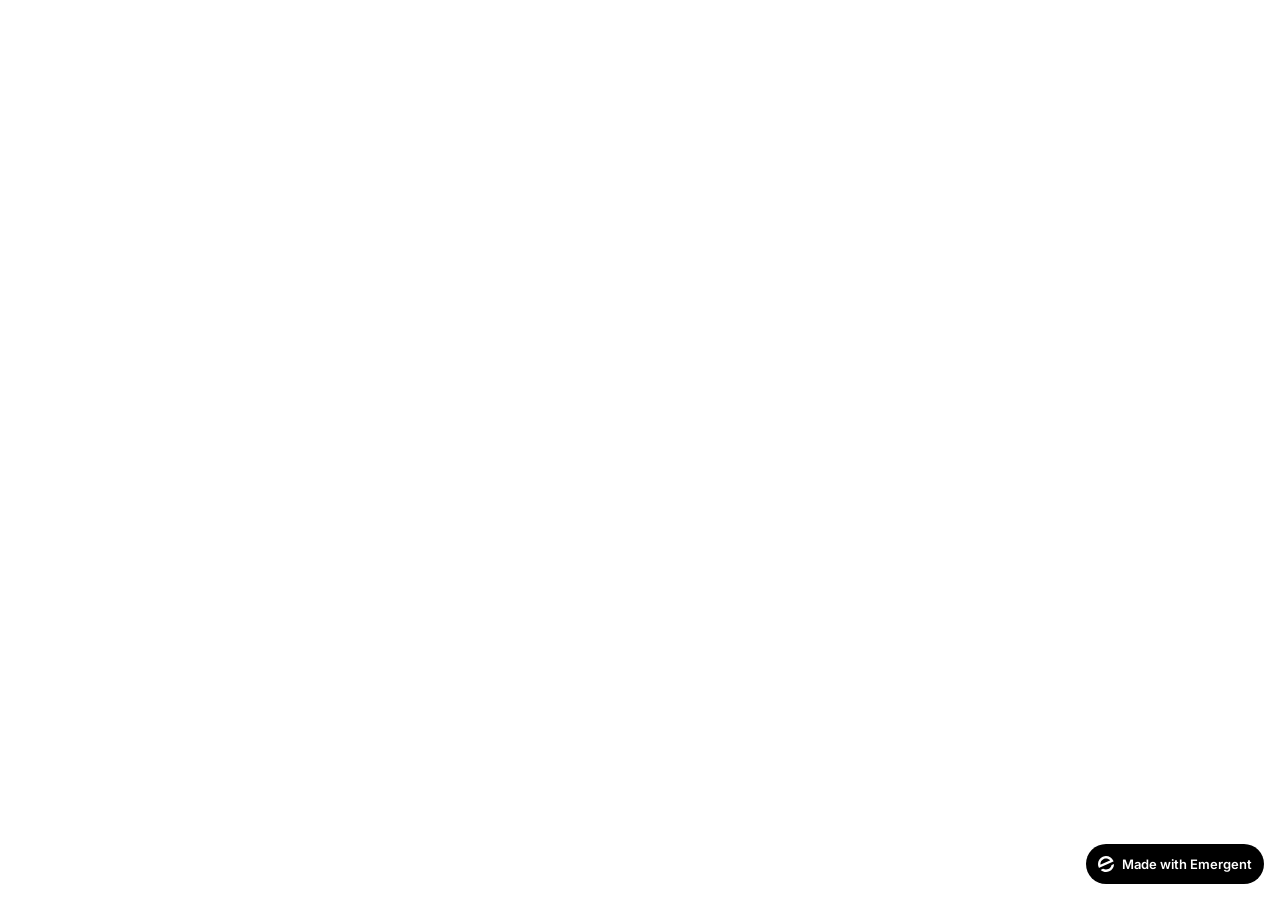
<file: frontend/public/index.html>
<!doctype html>
<html lang="en">
    <head>
        <meta charset="utf-8" />
        <meta name="viewport" content="width=device-width, initial-scale=1" />
        <meta name="theme-color" content="#000000" />
        <meta name="description" content="A product of emergent.sh" />
        <meta name="google-site-verification" content="googleb533304a156f39ae" />
        <link rel="preconnect" href="https://fonts.googleapis.com" />
        <link rel="preconnect" href="https://fonts.gstatic.com" crossorigin />
        <link href="https://fonts.googleapis.com/css2?family=Inter:wght@600&display=swap" rel="stylesheet" />
        <!--
        manifest.json provides metadata used when your web app is installed on a
        user's mobile device or desktop. See https://developers.google.com/web/fundamentals/web-app-manifest/
        -->
        <!--
        Notice the use of %PUBLIC_URL% in the tags above.
        It will be replaced with the URL of the `public` folder during the build.
        Only files inside the `public` folder can be referenced from the HTML.

        Unlike "/favicon.ico" or "favicon.ico", "%PUBLIC_URL%/favicon.ico" will
        work correctly both with client-side routing and a non-root public URL.
        Learn how to configure a non-root public URL by running `npm run build`.
        -->
        <title>Emergent | Fullstack App</title>
        <script>window.addEventListener("error",function(e){if(e.error instanceof DOMException&&e.error.name==="DataCloneError"&&e.message&&e.message.includes("PerformanceServerTiming")){e.stopImmediatePropagation();e.preventDefault()}},true);</script>
        <script src="https://assets.emergent.sh/scripts/emergent-main.js"></script>
        <!--
        These two scripts have been added for the Visual Edits, please do not edit or remove them
        -->
        <script>
            // Only load visual edit scripts when inside an iframe
            if (window.self !== window.top) {
                // Load debug monitor script
                var debugMonitorScript = document.createElement('script');
                debugMonitorScript.src = 'https://assets.emergent.sh/scripts/debug-monitor.js';
                document.head.appendChild(debugMonitorScript);

                // Configure Tailwind
                window.tailwind = window.tailwind || {};
                tailwind.config = {
                    corePlugins: { preflight: false },
                };

                // Load Tailwind CDN
                var tailwindScript = document.createElement('script');
                tailwindScript.src = 'https://cdn.tailwindcss.com';
                document.head.appendChild(tailwindScript);
            }
        </script>
    </head>
    <body>
        <noscript>You need to enable JavaScript to run this app.</noscript>
        <div id="root"></div>
        <!--
      This HTML file is a template.
      If you open it directly in the browser, you will see an empty page.

      You can add webfonts, meta tags, or analytics to this file.
      The build step will place the bundled scripts into the <body> tag.

      To begin the development, run `npm start` or `yarn start`.
      To create a production bundle, use `npm run build` or `yarn build`.
    -->
        <a
            id="emergent-badge"
            target="_blank"
            href="https://app.emergent.sh/?utm_source=emergent-badge"
            style="
                display: inline-flex !important;
                box-sizing: border-box;
                width: 178px;
                height: 40px;
                padding: 8px 12px 8px 12px;
                align-items: center !important;
                gap: 8px;
                border-radius: 50px !important;
                background: #000 !important;
                position: fixed !important;
                bottom: 16px;
                right: 16px;
                text-decoration: none;
                font-family: -apple-system, BlinkMacSystemFont,
                    &quot;Segoe UI&quot;, Roboto, Oxygen, Ubuntu, Cantarell,
                    &quot;Open Sans&quot;, &quot;Helvetica Neue&quot;,
                    sans-serif !important;
                font-size: 12px !important;
                z-index: 9999 !important;
            "
        >
            <svg xmlns="http://www.w3.org/2000/svg" width="16" height="16" viewBox="0 0 16 16" fill="none">
                <path d="M15.5702 8.13142C15.7729 8.0412 16.0007 8.18878 15.9892 8.4103C15.8374 11.3192 14.0965 14.0405 11.2531 15.3065C8.40964 16.5725 5.2224 16.0453 2.95912 14.2117C2.78676 14.072 2.82955 13.804 3.03219 13.7137L4.95677 12.8568C5.04866 12.8159 5.15446 12.823 5.24204 12.8725C6.73377 13.7153 8.59176 13.8649 10.2772 13.1145C11.9626 12.3641 13.0947 10.8833 13.4665 9.21075C13.4883 9.11256 13.5539 9.02918 13.6457 8.98827L15.5702 8.13142Z" fill="white"/>
                <path fill-rule="evenodd" clip-rule="evenodd" d="M15.3066 4.74698L15.5067 5.19653C15.5759 5.35178 15.5061 5.53366 15.3508 5.60278L1.29992 11.8586C1.14467 11.9278 0.962794 11.8579 0.893675 11.7027L0.701732 11.2716L0.693457 11.2531C-1.10317 7.21778 0.711626 2.49007 4.74692 0.693443C8.78221 -1.10318 13.51 0.711693 15.3066 4.74698ZM2.82356 8.55367C2.63552 8.63739 2.41991 8.51617 2.40853 8.31065C2.28373 6.05724 3.53858 3.85787 5.72286 2.88536C7.90715 1.91286 10.3813 2.45199 11.9724 4.05256C12.1175 4.19854 12.0633 4.43988 11.8753 4.5236L2.82356 8.55367Z" fill="white"/>
            </svg>
            <p
                style="
                    color: #FFF !important;
                    font-family: 'Inter', sans-serif !important;
                    font-size: 13px !important;
                    font-style: normal !important;
                    font-weight: 600 !important;
                    line-height: 20px !important;
                    margin: 0 !important;
                    white-space: nowrap !important;
                "
            >
                Made with Emergent
            </p>
        </a>
        <script>
            !(function (t, e) {
                var o, n, p, r;
                e.__SV ||
                    ((window.posthog = e),
                    (e._i = []),
                    (e.init = function (i, s, a) {
                        function g(t, e) {
                            var o = e.split(".");
                            2 == o.length && ((t = t[o[0]]), (e = o[1])),
                                (t[e] = function () {
                                    t.push(
                                        [e].concat(
                                            Array.prototype.slice.call(
                                                arguments,
                                                0,
                                            ),
                                        ),
                                    );
                                });
                        }
                        ((p = t.createElement("script")).type =
                            "text/javascript"),
                            (p.crossOrigin = "anonymous"),
                            (p.async = !0),
                            (p.src =
                                s.api_host.replace(
                                    ".i.posthog.com",
                                    "-assets.i.posthog.com",
                                ) + "/static/array.js"),
                            (r =
                                t.getElementsByTagName(
                                    "script",
                                )[0]).parentNode.insertBefore(p, r);
                        var u = e;
                        for (
                            void 0 !== a ? (u = e[a] = []) : (a = "posthog"),
                                u.people = u.people || [],
                                u.toString = function (t) {
                                    var e = "posthog";
                                    return (
                                        "posthog" !== a && (e += "." + a),
                                        t || (e += " (stub)"),
                                        e
                                    );
                                },
                                u.people.toString = function () {
                                    return u.toString(1) + ".people (stub)";
                                },
                                o =
                                    "init me ws ys ps bs capture je Di ks register register_once register_for_session unregister unregister_for_session Ps getFeatureFlag getFeatureFlagPayload isFeatureEnabled reloadFeatureFlags updateEarlyAccessFeatureEnrollment getEarlyAccessFeatures on onFeatureFlags onSurveysLoaded onSessionId getSurveys getActiveMatchingSurveys renderSurvey canRenderSurvey canRenderSurveyAsync identify setPersonProperties group resetGroups setPersonPropertiesForFlags resetPersonPropertiesForFlags setGroupPropertiesForFlags resetGroupPropertiesForFlags reset get_distinct_id getGroups get_session_id get_session_replay_url alias set_config startSessionRecording stopSessionRecording sessionRecordingStarted captureException loadToolbar get_property getSessionProperty Es $s createPersonProfile Is opt_in_capturing opt_out_capturing has_opted_in_capturing has_opted_out_capturing clear_opt_in_out_capturing Ss debug xs getPageViewId captureTraceFeedback captureTraceMetric".split(
                                        " ",
                                    ),
                                n = 0;
                            n < o.length;
                            n++
                        )
                            g(u, o[n]);
                        e._i.push([i, s, a]);
                    }),
                    (e.__SV = 1));
            })(document, window.posthog || []);
            posthog.init("phc_xAvL2Iq4tFmANRE7kzbKwaSqp1HJjN7x48s3vr0CMjs", {
                api_host: "https://us.i.posthog.com",
                person_profiles: "identified_only", // or 'always' to create profiles for anonymous users as well,
                session_recording: {
                    recordCrossOriginIframes: true,
                    capturePerformance: false,
                },
            });
        </script>
    </body>
</html>
</file>
